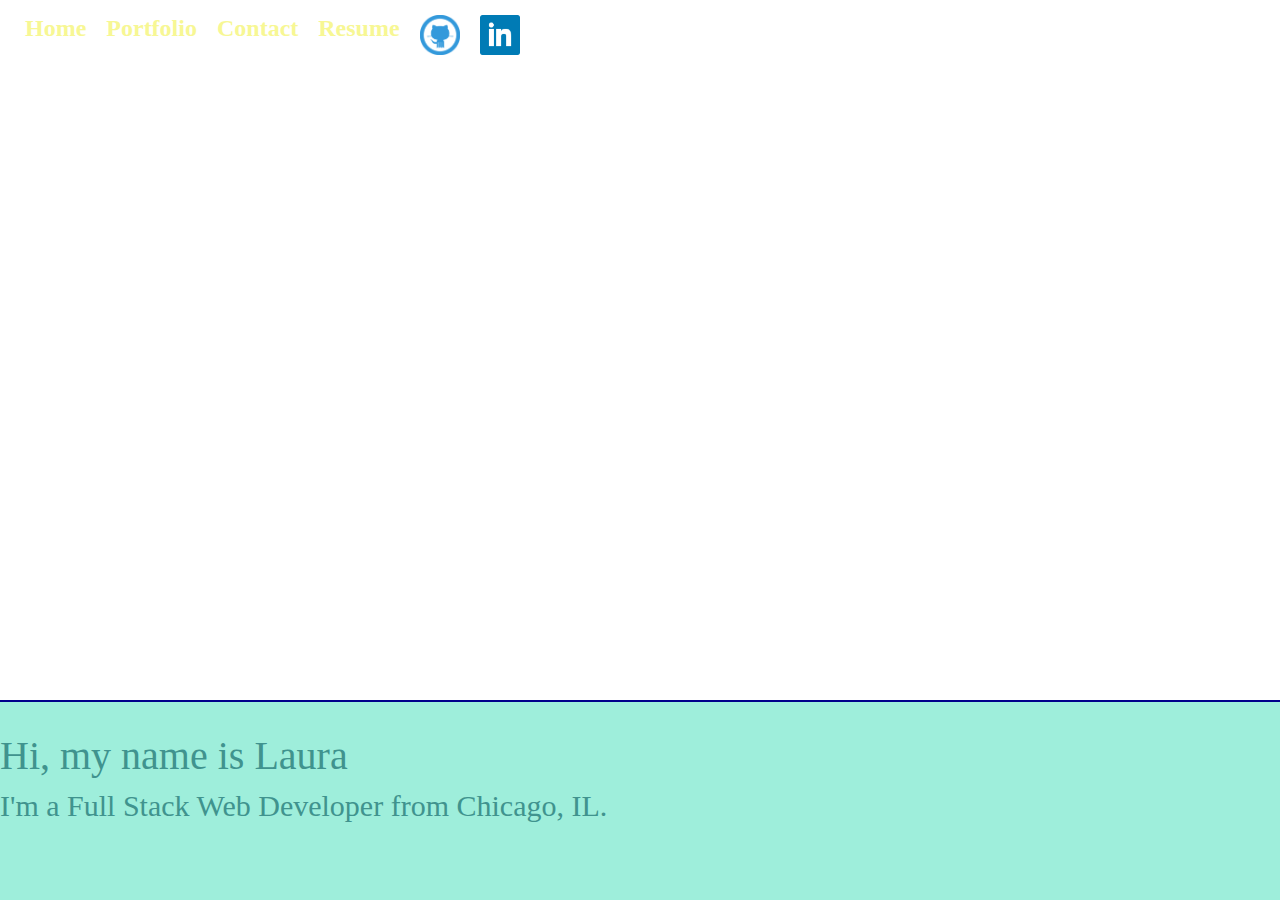
<file: index.html>
<!DOCTYPE html>
<html lang="en">

<head>
    <meta charset="UTF-8">
    <meta name="viewport" content="width=device-width, initial-scale=1.0">
    <meta http-equiv="X-UA-Compatible" content="ie=edge">
    <title>Laura McSay</title>
    <link rel="stylesheet" href="https://stackpath.bootstrapcdn.com/bootstrap/4.3.1/css/bootstrap.min.css"
        integrity="sha384-ggOyR0iXCbMQv3Xipma34MD+dH/1fQ784/j6cY/iJTQUOhcWr7x9JvoRxT2MZw1T" crossorigin="anonymous">
    <link rel="stylesheet" href="css/header.css">
    <link rel="stylesheet" href="css/index.css">
</head>

<body>
    <nav class="navbar">
        <div class="container-fluid">
            <ul class="nav list-inline navbar-left">
                <li><a href="index.html" class="nav-text">Home</a></li>
                <li><a href="portfolio.html" class="nav-text">Portfolio</a></li>
                <li><a href="contact.html" class="nav-text">Contact</a></li>
                <li><a href="https://resume-resource.com/pdf/extec18.pdf" class="nav-text">Resume</a></li>
                <li><a href="https://github.com/ljmccode" target="_blank"><img class="navbar-brand mr-auto" src="images/3-2-github-png-image.png"
                            alt="GitHub"></a></li>
                <li><a href="https://www.linkedin.com/in/laura-mcsay/" target="_blank"><img class="navbar-brand mr-auto"
                            src="images/Linkedin.png" alt="GitHub"></a></li>
            </ul>
        </div>
    </nav>
    <footer class="fixed-bottom">
        <div class="intro justify-content-left">
            <h1>Hi, my name is Laura</h1> 
            <h2>I'm a Full Stack Web Developer from Chicago, IL.</h2>
        </div>
    </footer>

</body>

</html>
</file>
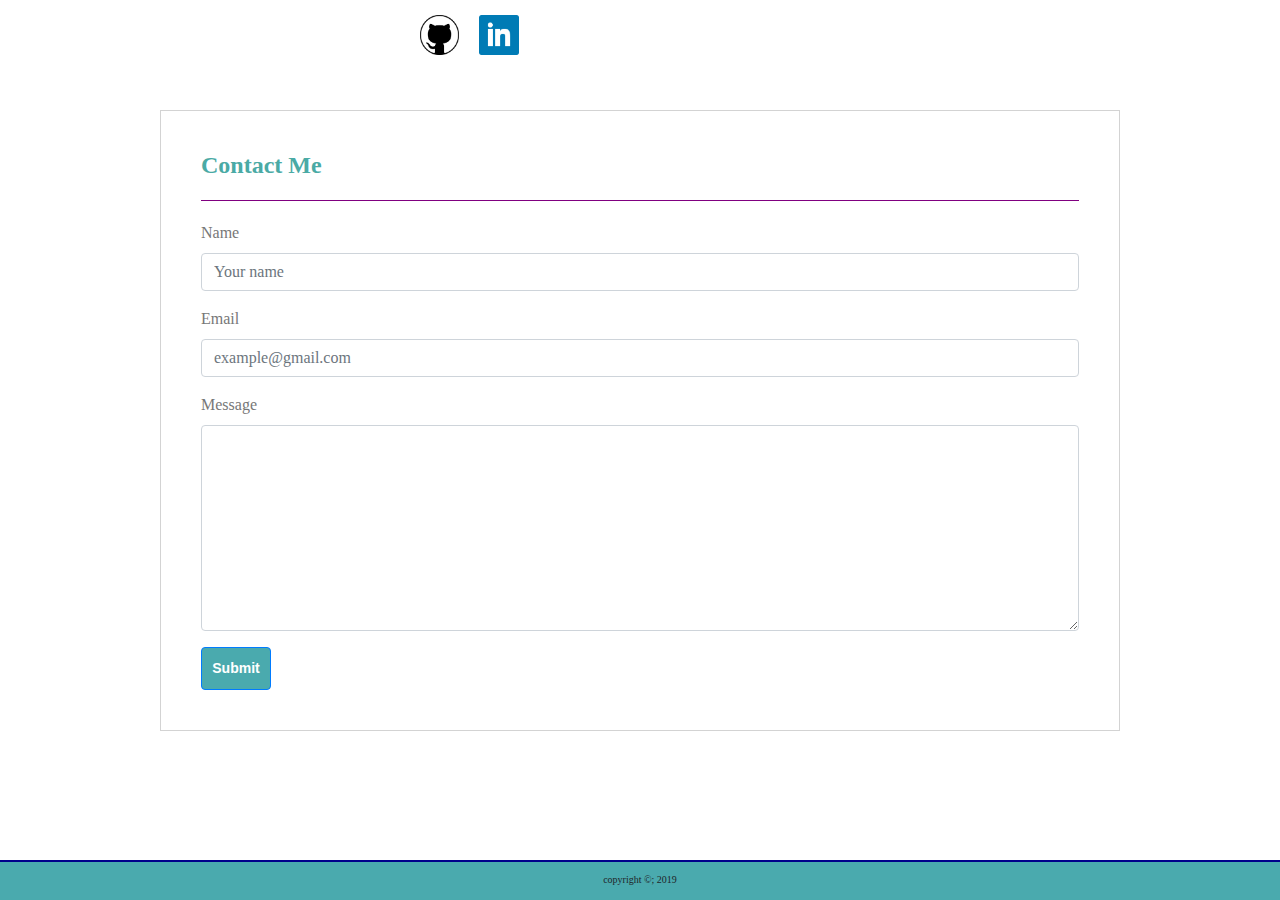
<file: contact.html>
<!DOCTYPE html>
<html lang="en">

<head>
    <meta charset="UTF-8">
    <meta name="viewport" content="width=device-width, initial-scale=1.0">
    <meta http-equiv="X-UA-Compatible" content="ie=edge">
    <title>Laura McSay</title>
    <link rel="stylesheet" href="https://stackpath.bootstrapcdn.com/bootstrap/4.3.1/css/bootstrap.min.css"
        integrity="sha384-ggOyR0iXCbMQv3Xipma34MD+dH/1fQ784/j6cY/iJTQUOhcWr7x9JvoRxT2MZw1T" crossorigin="anonymous">
    <link rel="stylesheet" href="css/header.css">
    <link rel="stylesheet" href="css/contact.css">
</head>

<body>
    <nav class="navbar">
        <div class="container-fluid">
            <ul class="nav list-inline navbar-left">
                <li><a href="index.html" class="nav-text">Home</a></li>
                <li><a href="portfolio.html" class="nav-text">Portfolio</a></li>
                <li><a href="contact.html" class="nav-text">Contact</a></li>
                <li><a href="https://resume-resource.com/pdf/extec18.pdf" class="nav-text">Resume</a></li>
                <li><a href="https://github.com/ljmccode" target="_blank"><img class="navbar-brand mr-auto"
                            src="images/GitHub.png" alt="GitHub"></a></li>
                <li><a href="https://www.linkedin.com/in/laura-mcsay/" target="_blank"><img class="navbar-brand mr-auto"
                            src="images/Linkedin.png" alt="GitHub"></a></li>
            </ul>
        </div>
    </nav>
    <section>
        <div class="row">
            <div class="col-12 font-weight-bold">
                <h1>Contact Me</h1>
            </div>
        </div>
        <form>
            <div class="form-group">
                <label for="exampleInputEmail1">Name</label>
                <input type="text" name="name" class="form-control" placeholder="Your name">
            </div>
            <div class="form-group">
                <label for="exampleInputPassword1">Email</label>
                <input type="email" class="form-control" id="exampleInputEmail1" placeholder="example@gmail.com">
            </div>
            <div class="form-group">
                <label for="comment">Message</label>
                <textarea class="form-control" rows="8" id="comment"></textarea>
            </div>
            <div>
                <button type="submit" class="btn btn-primary">Submit</button>
            </div>
        </form>
    </section>
    <footer class="fixed-bottom text-center">
        copyright &copy;; 2019
    </footer>

</body>

</html>
</file>
<file: css/header.css>
header {
    background-color: #fff;
    border: 1px solid #ccc;
    height: 75px;
    max-width: 100%;
    font-family: Georgia, 'Times New Roman', Times, serif;
    box-sizing: border-box;
}

.navbar {
    padding: 0;
    font-family: Georgia, 'Times New Roman', Times, serif;
    box-sizing: border-box;
}

.nav-text {
    font-size: 24px;
}

.navbar-brand {
    max-height: 50px;
    margin: auto;
    float: right;
}

.icon-links {
    position: relative;
    margin-right: 15px;
}

/* .container-fluid {
    background-color: #fff;
    width: 960px;
    margin: 0 auto;
    height: 73px;
    box-sizing: border-box;
} */

li {
    padding: 10px;
}

.navbar-text {
    background-color:#4aaaa5;
    box-sizing: border-box;
    color: white;
    height: 74px;
    font-weight: bold;
    font-size: 30px;
    padding: 10px 25px;
}

a {
    font-size: 18px;
    color: rgb(247, 247, 148);
    font-weight: bold;
}

a:hover {
    color: white;
    font-weight: bold;
    text-decoration: none;
}
</file>
<file: css/index.css>
body {
    background-image: url(https://images.pexels.com/photos/1629236/pexels-photo-1629236.jpeg?auto=compress&cs=tinysrgb&dpr=2&h=750&w=1260);
    background-position: center center;
    background-attachment: fixed;
    background-repeat: no-repeat;
    background-size: cover;
    margin: 0;
    display: flex;
    flex-direction: column;
}

/* .intro {
    position: absolute;
    margin-right: 10px;
} */

footer {
    background-color: rgb(158, 238, 219);
    height: 200px;
    width: 100%;
    padding-top: 10px;
    border-top: 2px solid darkblue;
    font-size: 10px;
    font-family: Georgia, 'Times New Roman', Times, serif;
    position: absolute;
    }

h1 {
    font-size: 40px;
    margin-top: 20px;
    /* margin-top: 20px; */
    /* background-color: white; */
    color: #40938e;
    font-family: Georgia, 'Times New Roman', Times, serif;
}

h2 {
    font-size: 30px;
    color: #40938e;
    font-family: Georgia, 'Times New Roman', Times, serif;
}
</file>
<file: css/contact.css>
body {
    background-image: url("https://images.pexels.com/photos/1293006/pexels-photo-1293006.jpeg?auto=compress&cs=tinysrgb&dpr=2&h=750&w=1260");
    background-size: cover;
    background-position: center center;
    background-attachment: fixed;
    background-repeat: no-repeat;
    margin: 0;
    display: flex;
    flex-direction: column;
}

a {
    font-size: 18px;
    color:white !important;
    font-weight: bold;
}

section {
    background-color: #fff;
    width: 960px;
    margin: 0 auto;
    margin-top: 25px;
    padding: 40px;
    max-width: 960px;
    width: 100%;
    margin: 40px auto;
    border: 1px solid lightgray;
    box-sizing: border-box;
}

.btn-primary {
        color: white;
        background-color: #4aaaae;
        text-align: center;
        padding: 10px;
        width: 70px;
        font-weight: bold;
        font-size: 14px;
    }

.form-group {
    color: #777777;
    font-family: Georgia, 'Times New Roman', Times, serif;
}

section h1 {
    font-size: 24px;
    margin: 0;
    padding-bottom: 20px;
    border-bottom: 1px solid purple;
    margin-bottom: 20px;
    color: #4aaaa5;
    text-shadow: 1px 1px white;
    font-family: Georgia, 'Times New Roman', Times, serif;
    font-weight: bold;

}

img {
   height: 224px
}

.card {
    margin: 10px;
}

.card-body {
    background-color: rgba(52, 179, 177, .7);
    font-family: Georgia, 'Times New Roman', Times, serif;
    color: white;
}

footer {
    background-color: #4aaaae;
    height:40px;
    width: 100%;
    padding-top: 10px;
    border-top: 2px solid darkblue;
    font-size: 10px;
    font-family: Georgia, 'Times New Roman', Times, serif;
    }

h1 {
    font-size: 24px;
    margin: 0;
    padding-bottom: 20px;
    border-bottom: 1px solid purple;
    margin-bottom: 10px;
    color: #4aaaa5;
    font-family: Georgia, 'Times New Roman', Times, serif;
}

.img-fluid {
    margin-bottom: 15px;
}
</file>
